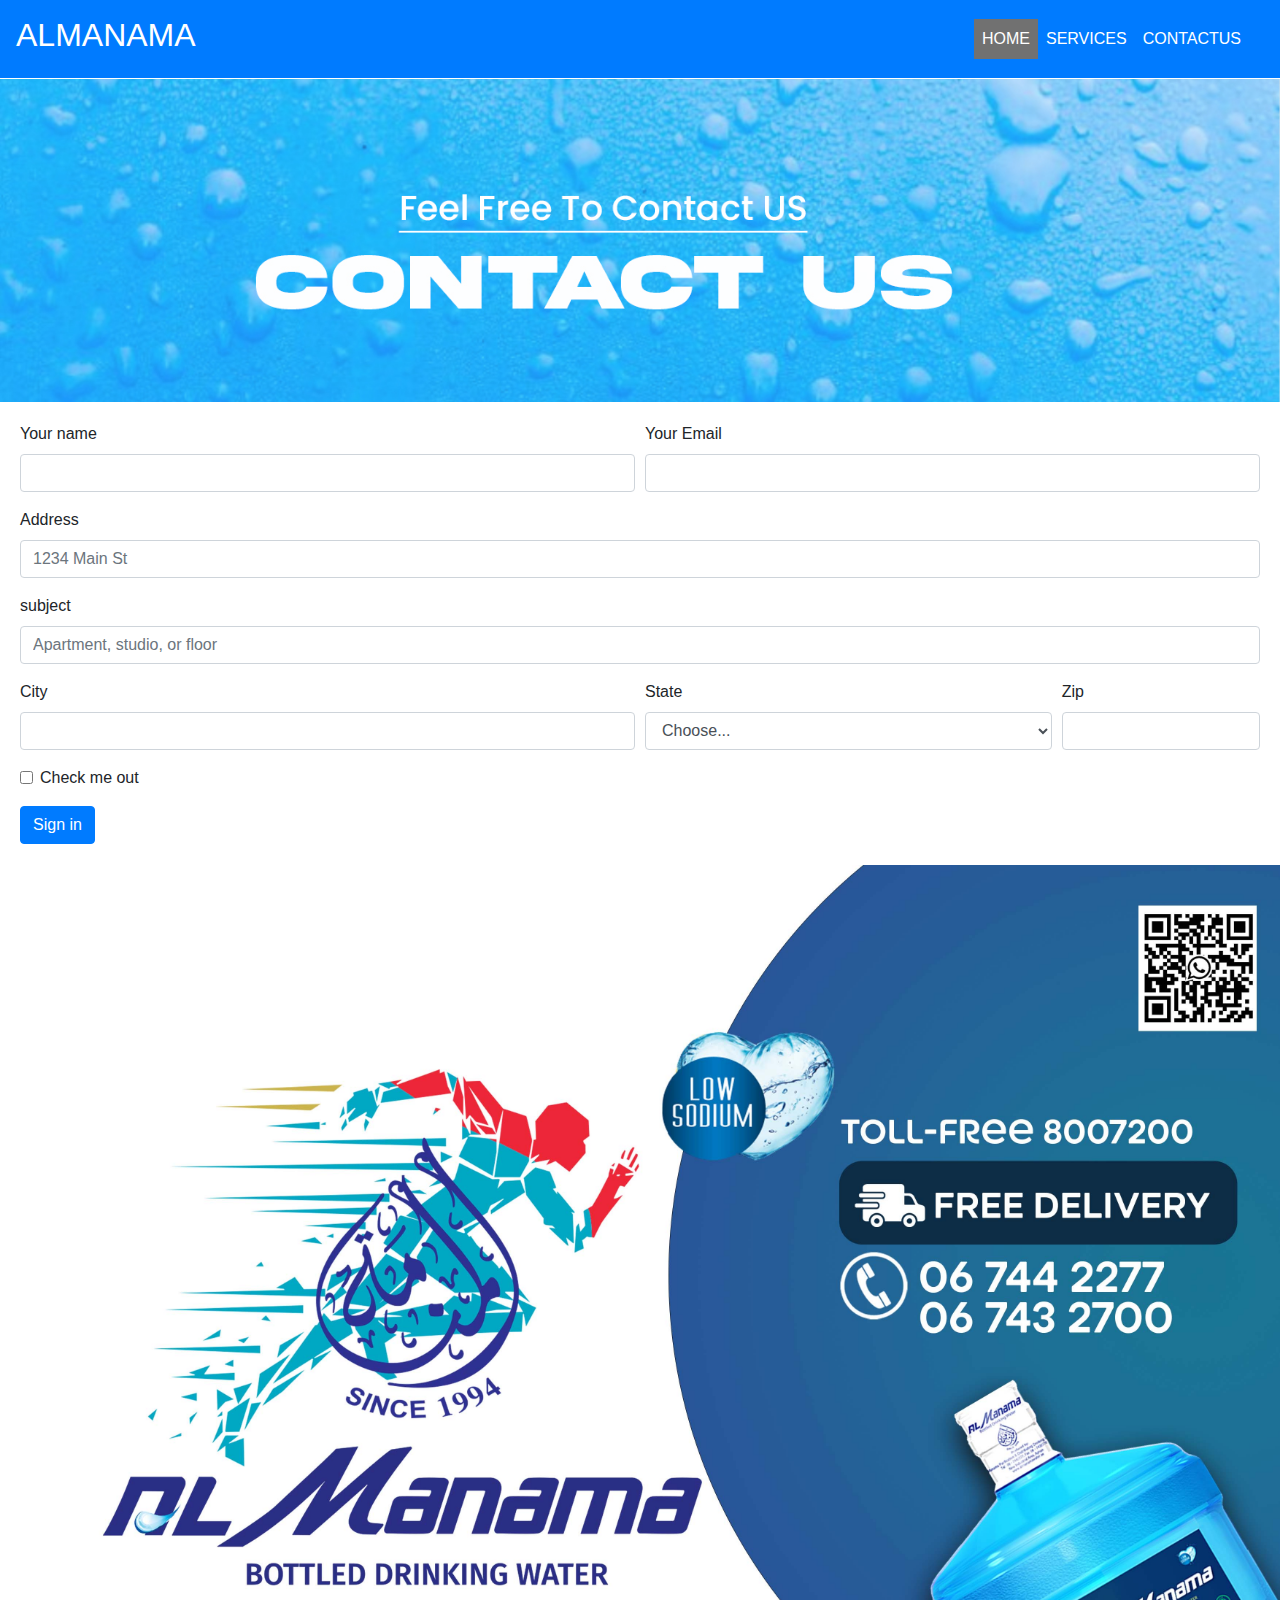
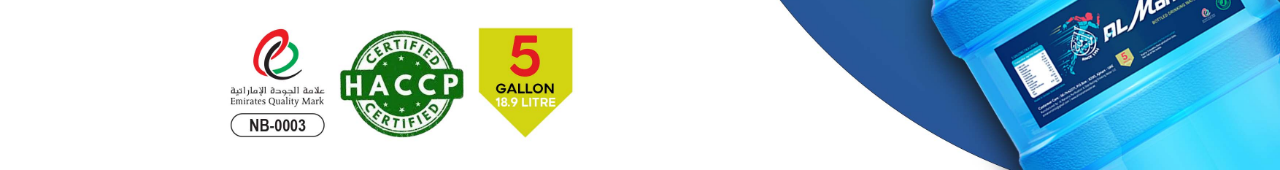
<file: indexc.html>
<!DOCTYPE html>
<html lang="en">
    <head>
        <meta charset="UTF-8">
        <meta name="viewport" content="width=device-width, initial-scale=1.0">
        <title>ALMANAMA</title>
        <link rel="shortcut icon" href="far.png" type="image/x-icon">
        <link rel="stylesheet" href="stylec.css">
        <link rel="stylesheet" href="STYLE.CSS">
        <link rel="stylesheet" href="https://cdn.jsdelivr.net/npm/bootstrap@4.0.0/dist/css/bootstrap.min.css" integrity="sha384-Gn5384xqQ1aoWXA+058RXPxPg6fy4IWvTNh0E263XmFcJlSAwiGgFAW/dAiS6JXm" crossorigin="anonymous">
        <link rel="preconnect" href="https://fonts.googleapis.com">
    <link rel="preconnect" href="https://fonts.gstatic.com" crossorigin>
    <link href="https://fonts.googleapis.com/css2?family=Poppins:ital,wght@0,100;0,200;0,300;0,400;0,500;0,600;0,700;0,800;0,900;1,100;1,200;1,300;1,400;1,500;1,600;1,700;1,800;1,900&display=swap" rel="stylesheet">
      </head>
<body>
    <header class="bg-primary">
        <div class="raw text-white d-flex">
            <div class="col-md-6 col-9 p-3 pl-3">
                <H2>ALMANAMA</H2>
            </div>
            <div class="col-md-6 col-3 m-auto">
                <nav class="navbar navbar-expand-lg navbar-light ">
                    
                    <button class="navbar-toggler ml-auto" type="button" data-toggle="collapse" data-target="#navbarSupportedContent" aria-controls="navbarSupportedContent" aria-expanded="false" aria-label="Toggle navigation">
                      <span class="navbar-toggler-icon"></span>
                    </button>
                  
                    <div class="collapse navbar-collapse" id="navbarSupportedContent">
                      <ul class="navbar-nav  ml-auto">
                        <li class="nav-item active">
                          <a class="nav-link text-white" href="index.html">HOME <span class="sr-only">(current)</span></a>
                        </li>
                        <li class="nav-item">
                          <a class="nav-link text-white" href="#">SERVICES</a>
                        </li>
                        <li class="nav-item">
                            <a class="nav-link text-white" href="indexc.html">CONTACTUS</a>
                          </li>
                        
                      </ul>
                    </div>
                  
                    
    
                  </nav>
            </div>
        </div>
       </header>
       <section class="lastimage">
        <div class="col-sm-12 col-md-6"></div>
        <img src="bg new service 2.jpg" alt="">

      </section>
      <section class="forms">
        <form>
          <div class="form-row">
            <div class="form-group col-md-6">
              <label for="inputEmail4">Your name</label>
              <input type="email" class="form-control" id="inputEmail4">
            </div>
            <div class="form-group col-md-6">
              <label for="inputPassword4">Your Email</label>
              <input type="password" class="form-control" id="inputPassword4">
            </div>
          </div>
          <div class="form-group">
            <label for="inputAddress">Address</label>
            <input type="text" class="form-control" id="inputAddress" placeholder="1234 Main St">
          </div>
          <div class="form-group">
            <label for="inputAddress2">subject</label>
            <input type="text" class="form-control" id="inputAddress2" placeholder="Apartment, studio, or floor">
          </div>
          <div class="form-row">
            <div class="form-group col-md-6">
              <label for="inputCity">City</label>
              <input type="text" class="form-control" id="inputCity">
            </div>
            <div class="form-group col-md-4">
              <label for="inputState">State</label>
              <select id="inputState" class="form-control">
                <option selected>Choose...</option>
                <option>...</option>
              </select>
            </div>
            <div class="form-group col-md-2">
              <label for="inputZip">Zip</label>
              <input type="text" class="form-control" id="inputZip">
            </div>
          </div>
          <div class="form-group">
            <div class="form-check">
              <input class="form-check-input" type="checkbox" id="gridCheck">
              <label class="form-check-label" for="gridCheck">
                Check me out
              </label>
            </div>
          </div>
          <button type="submit" class="btn btn-primary">Sign in</button>
        </form>
      </section>
      
        </div>
      </section>
      <section class="lastimage">
        <div class="col-sm-12 col-md-6"></div>
        <img src="MANAMA 01.jpg" alt="">
      </section>

       </div> 

    <script src="https://code.jquery.com/jquery-3.2.1.slim.min.js" integrity="sha384-KJ3o2DKtIkvYIK3UENzmM7KCkRr/rE9/Qpg6aAZGJwFDMVNA/GpGFF93hXpG5KkN" crossorigin="anonymous"></script>
    <script src="https://cdn.jsdelivr.net/npm/popper.js@1.12.9/dist/umd/popper.min.js" integrity="sha384-ApNbgh9B+Y1QKtv3Rn7W3mgPxhU9K/ScQsAP7hUibX39j7fakFPskvXusvfa0b4Q" crossorigin="anonymous"></script>
    <script src="https://cdn.jsdelivr.net/npm/bootstrap@4.0.0/dist/js/bootstrap.min.js" integrity="sha384-JZR6Spejh4U02d8jOt6vLEHfe/JQGiRRSQQxSfFWpi1MquVdAyjUar5+76PVCmYl" crossorigin="anonymous"></script>
    <script src="main.js"></script>
</body>
</html>
</file>
<file: stylec.css>
.hui{
   
    background-color: aqua;
    width: 100%;
    height: 67px;
}
.lastimage{
    max-width: 100%;
}
.forms{
    padding: 20px;
}
</file>
<file: STYLE.CSS>
*{
  padding: 0;
  margin: 0;
}
body{
  color: black;
  font-family: "Poppins", sans-serif;
}
.slideshow-container {
  max-width: 100%;
  position: relative;
  margin: auto;
}

/* Hide the images by default */
.mySlides {
  display: none;
}

/* Next & previous buttons */
.prev, .next {
  cursor: pointer;
  position: absolute;
  top: 50%;
  width: auto;
  margin-top: -22px;
  padding: 16px;
  color: white;
  font-weight: bold;
  font-size: 18px;
  transition: 0.6s ease;
  border-radius: 0 3px 3px 0;
  user-select: none;
}

/* Position the "next button" to the right */
.next {
  right: 0;
  border-radius: 3px 0 0 3px;
}

/* On hover, add a black background color with a little bit see-through */
.prev:hover, .next:hover {
  background-color: rgba(0,0,0,0.8);
}


/* The dots/bullets/indicators */
.dot {
  cursor: pointer;
  height: 15px;
  width: 15px;
  margin: 0 2px;
  background-color: #bbb;
  border-radius: 50%;
  display: inline-block;
  transition: background-color 0.6s ease;
}

.active, .dot:hover {
  background-color: #717171;
}

/* Fading animation */
.fade {
  animation-name: fade;
  animation-duration: 1.5s;
}

@keyframes fade {
  from {opacity: .4}
  to {opacity: 1}
}

.container .row .logo img{
  width: 400px;
}

.container{
  display: flex;
  align-items: center;
  justify-content: center;
}
.row{
  align-items: center;
}
.SOCIAL-containor{
  display: flex;
  flex-direction: column;
  align-items: center;
  justify-content: center;
  padding-top: 21px;
}
.lastimage img{
  max-width: 100%;
}
.soxial {
  align-items: center;
}
.rawlastone{
  width: 540px;
  height: 1080px;
}
.raw img{
  width: 500px;
  height: 500px
  ;
}
.raw2 img{
  width: 500px;
  height: 500px;
}
.texts{
  text-align: justify;
  text-justify: inter-word;
}
</file>
